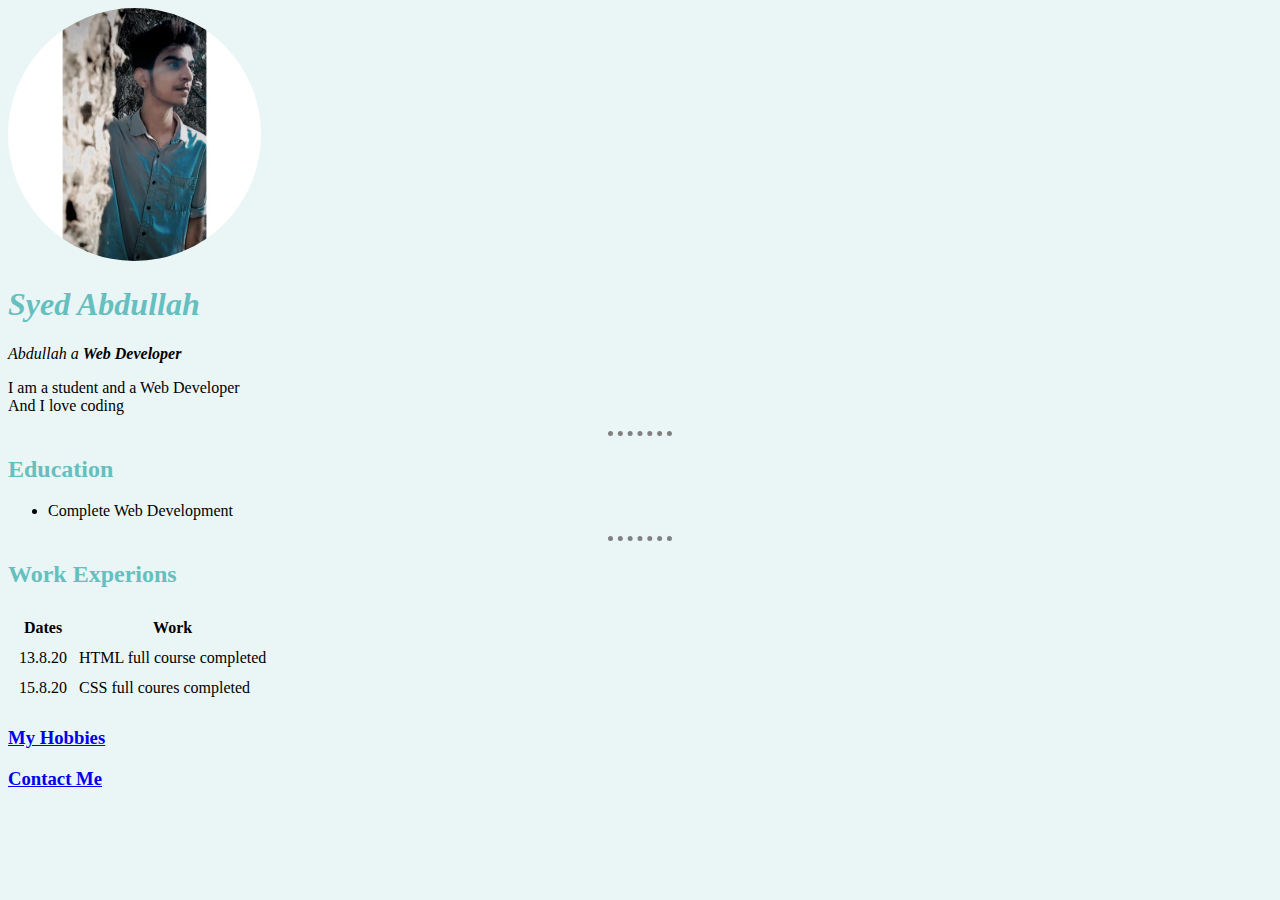
<file: index.html>
<!DOCTYPE html>
<html lang="en">
<head>
    <meta charset="UTF-8">
    <meta name="viewport" content="width=device-width, initial-scale=1.0">
    <title>Abdullah personal site</title>
    <link rel="stylesheet" href="css/styles.css">
</head>




<body>
   
      <tr>
    <td><img class="circular" width="20%" src="pp.jpg" alt="Abdullah's picture"></td>
    <td>
        <h1>Syed Abdullah</h1>
        
        <p><em>Abdullah a <strong> Web Developer</strong></em></p>
      <p>I am a student and a Web Developer <br> And I love coding</p></td>

   </tr>




 <hr>
 <h2>Education</h2>

 <ul>
    <li>Complete Web Development</li>

 </ul>
 <hr>
 <h2>Work Experions</h2>

 <table cellspacing="10">
 <thead>
 <tr>
   <th>Dates</th>
   <th>Work</th>
 </tr>
</thead>
 <tr>
   <td>13.8.20</td>
   <td>HTML full course completed</td>
 </tr>

 <tr>
    <td>15.8.20</td>
    <td>CSS full coures completed</td> 
 </tr>

 </table>


<h3><a href="hobbies.html">My Hobbies</a></h3>

<h3><a href="contact me.html">Contact Me</a></h3>




</body>




</html>
</file>
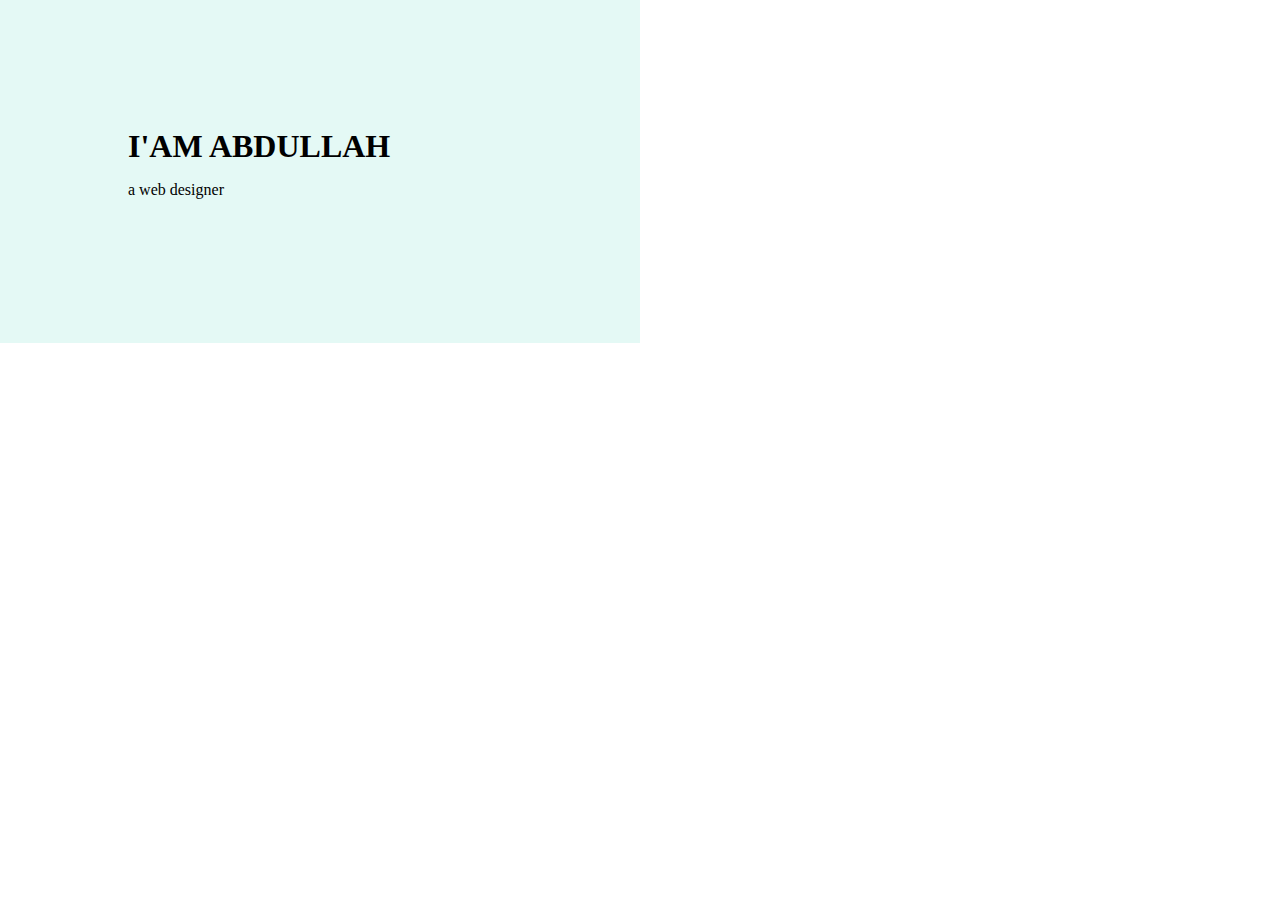
<file: CSS-MY SITE/index.html>
<!DOCTYPE html>
  <html>
    <head>
     <meta charset="utf-8"> 
     <title>ABDULLAH</title>
   <link rel="stylesheet" href="css/styles.css">
   <link rel="icon" href="favicon (1).ico">
  </head>  
  <div class="top-container">
  <h1>I'AM ABDULLAH</h1>
   <p>a web designer</p>

  </div>
   <body>
       
   </body>

</html>
</file>
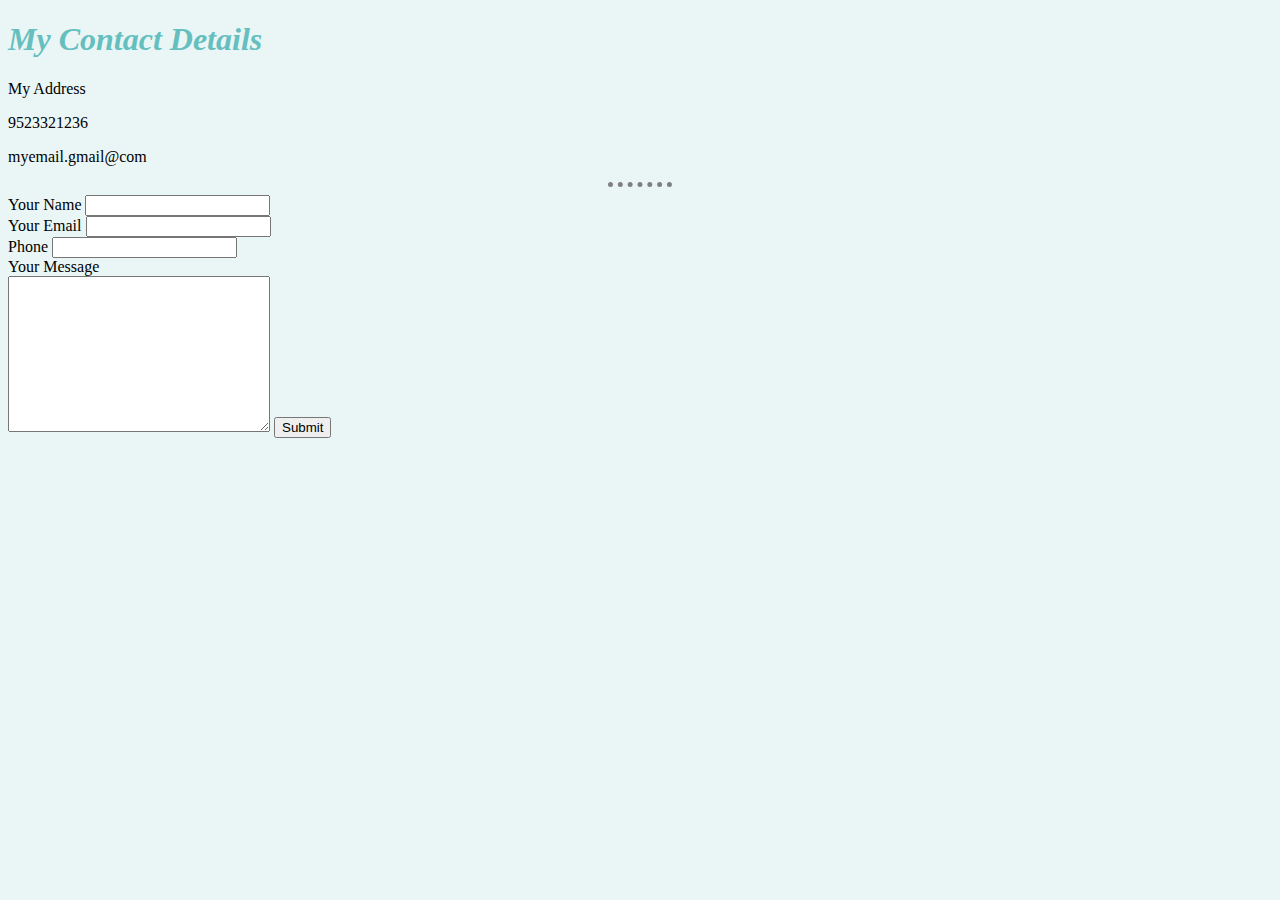
<file: contact me.html>
<!DOCTYPE html>
<html lang="en">
<head>
    <meta charset="UTF-8">
    <meta name="viewport" content="width=device-width, initial-scale=1.0">
    <title>Contact Me</title>
    <link rel="stylesheet" href="css/styles.css">
</head>






<body>
<h1>My Contact Details</h1>
<p>My Address</p>
<p>9523321236</p>
<p>myemail.gmail@com</p> 
<hr>
<form  action="mailto:syedabdullahshanab@gmail.com" method="post" enctype="text/plain">
<label>Your Name</label>
<input type="text" name="name"><br>
<label>Your Email</label>
<input type="email" name="email"><br>
<label for="">Phone</label>
<input type="number" name="phone"><br>
<label>Your Message</label><br>
<textarea name="message"cols="30" rows="10"></textarea>
<button type="submit">Submit</button>


</form>
</body>
</html>
</file>
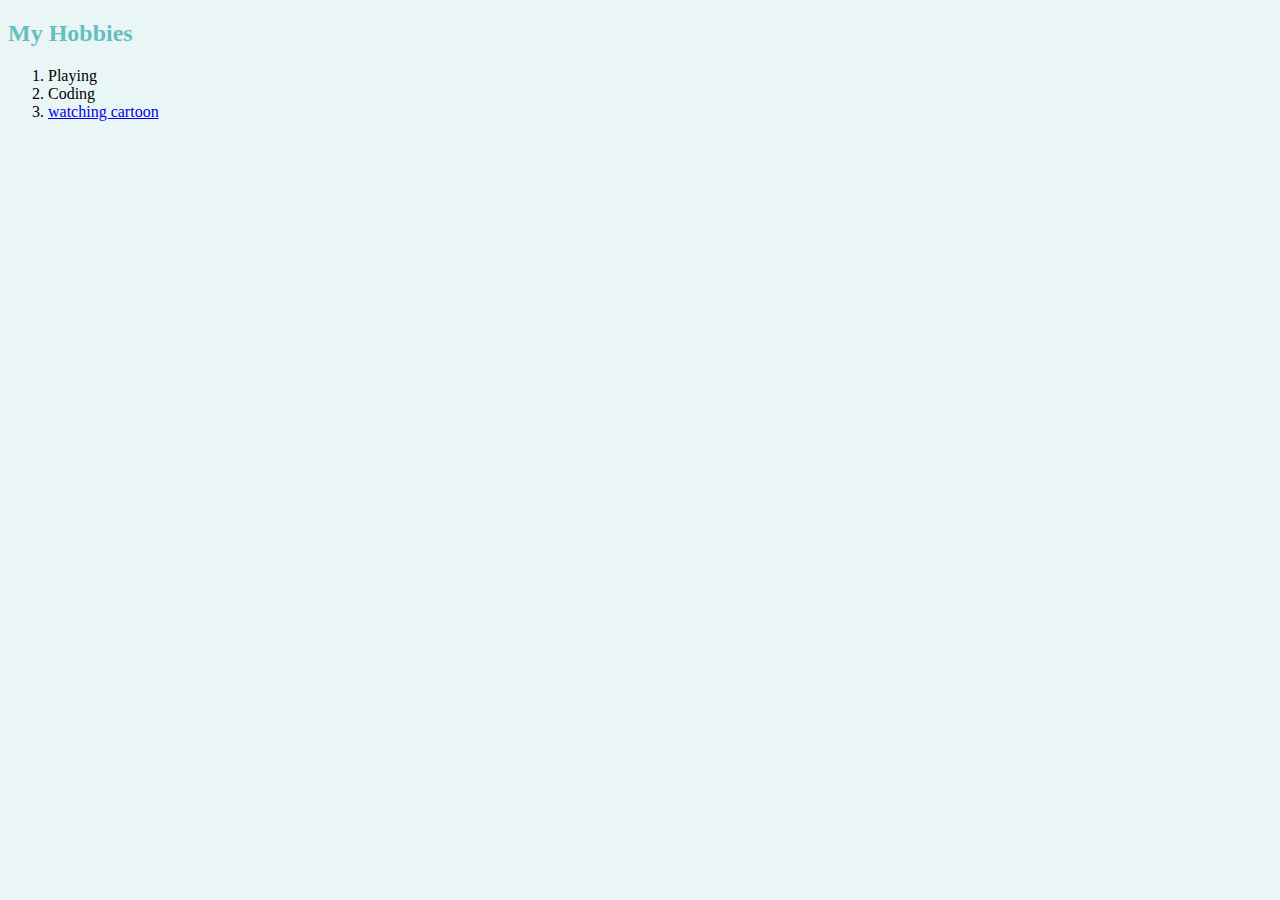
<file: hobbies.html>
<!DOCTYPE html>
<html lang="en">
<head>
    <meta charset="UTF-8">
    <meta name="viewport" content="width=device-width, initial-scale=1.0">
    <title>My Hobbies</title>
    <link rel="stylesheet" href="css/styles.css">
</head>
<body>
    
 <h2>My Hobbies</h2>   
       
 <ol>
  <li>Playing</li>
  <li>Coding</li>
  <li> <a href="https://www.youtube.com/watch?v=rVtArKQjEG8"</a>watching cartoon</li>
 </ol>

 

</body>
</html>
</file>
<file: css/styles.css>
body {

    background-color:#EAF6F6;
    
  }
    
hr { 
        
        border-style:none;
         border-top-style: dotted;
         border-color: gray;
         border-width: 5px;
    
        width: 5%;
    
        }
h1 {
color: #66bfbf;font-style: italic;
}

h3 {
color: #66bfbf;
}
h2{
    color: #66bfbf;
}
h4{
    color: #66bfbf;
}

.circular {
    border-radius: 100%;
}
</file>
<file: CSS-MY SITE/css/styles.css>
body{
    margin: 0;
}
h1{
  margin: 0%;
  
}

div{
    background-color: #E4F9F5;
   padding: 10%;
   margin-right: 50%;


}
</file>
